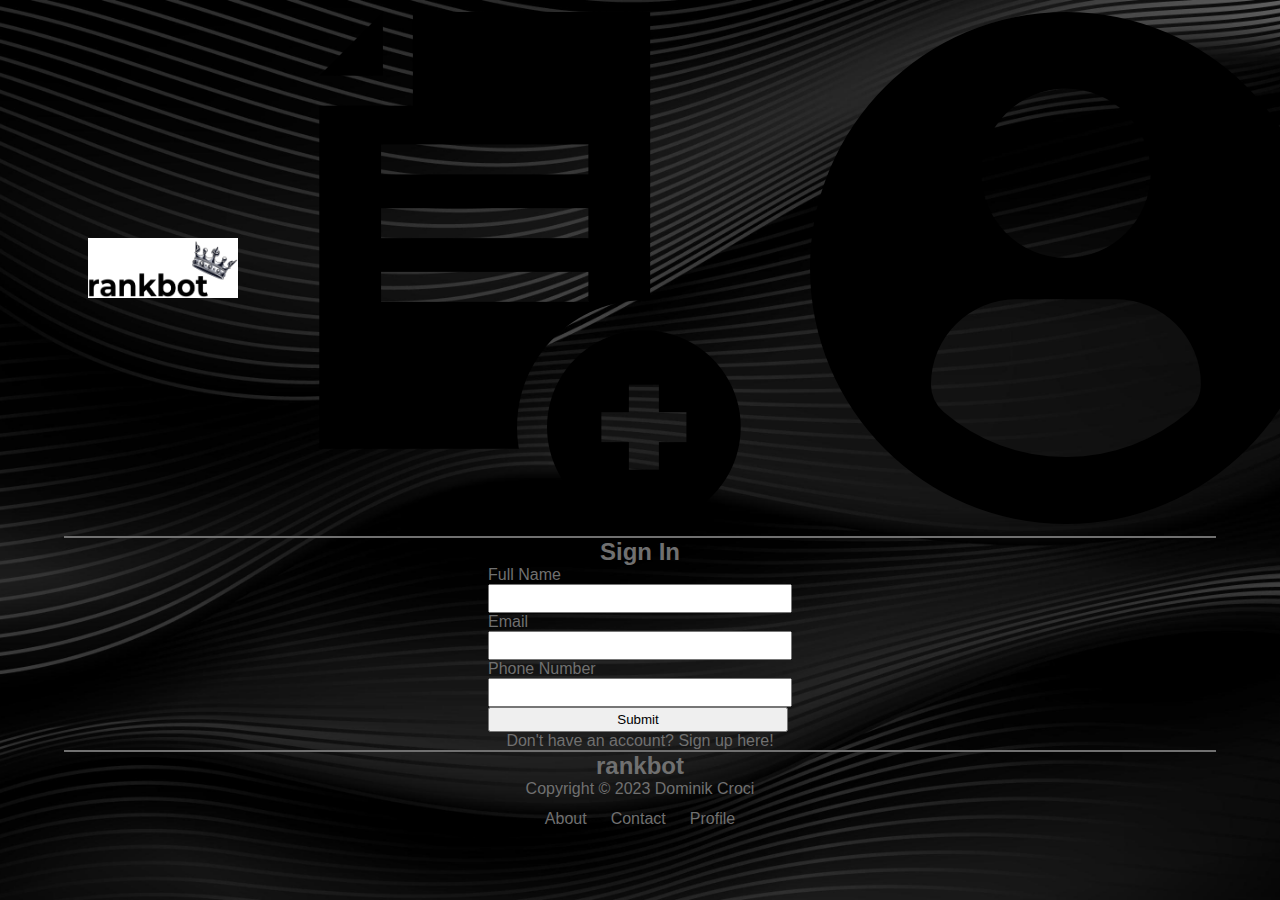
<file: new_account.html>
<!DOCTYPE html>
<html lang="en">

<head>
    <meta charset="UTF-8">
    <meta http-equiv="X-UA-Compatible" content="IE=edge">
    <meta name="viewport" content="width=device-width, initial-scale=1.0">
    <title>rankbot</title>
    <link rel="stylesheet" href="styles.css">
</head>
<body>
    <nav>
        <a href="index.html"><img src="assets/logo.PNG" alt="home" class="logo"></a>
        <ul class="nav_links">
            <li class="nav_link"><img src="assets/add-list.png" class="profile_img" alt=""></li>
            <li class="nav_link"><img src="assets/user-solid.png" class="profile_img" alt=""></li>
        </ul>
    </nav>
    <main>
        <div class="acc_create">
            <h2>Sign In</h2>
            <form action="" class="sign_form">
                <label for="acc_name">Full Name</label>
                <input type="text" id="acc_name" required>
                <label for="acc_email">Email</label>
                <input type="email" id="acc_email" required>
                <label for="acc_phone">Phone Number</label>
                <input type="tel" id="acc_phone">
                <input type="submit">
            </form>
            <p>Don't have an account? Sign up here!</p>
        </div>
    </main>
    <footer>
        <h2>rankbot</h2>
        <P>Copyright &copy; 2023 Dominik Croci</P>
        <ul class="nav_links">
            <li class="nav_link">About</li>
            <li class="nav_link">Contact</li>
            <li class="nav_link">Profile</li>
        </ul>
    </footer>
</body>
</file>
<file: styles.css>
/* STYLING FOR GLOBAL*/
* {
    margin: 0;
    padding: 0;
    font-family: 'Montserrat', sans-serif;
}
html{
    background-image: url(assets/black_bg.jpg);
    height: 100%;
    background-position: center;
    background-repeat: no-repeat;
    background-size: cover;

}
.underlined{
    text-decoration: underline;
}
body {
    margin: 0 64px;
}

main {
    height: 100%;
    background-position: center;
    background-repeat: no-repeat;
    background-size: cover;

}
h1,h2,h3,h4,h5,h6,p,a,li,label{
    color: #707070;
}
a {
    text-decoration: none;
}

a:visited {
    text-decoration: none;
    color: #707070;
}

/* STYLING FOR NAV*/

nav {
    display: flex;
    align-items: center;
    justify-content: space-between;
    border-bottom: 2px solid #707070;
}

.logo {
    width: 150px;
    height: 60px;
    padding: 24px;
    display: flex;
    align-items: center;
}

.nav_links {
    display: flex;
    align-items: center;
    justify-content: space-around;

}

.nav_link {
    display: flex;
    padding: 12px;
}

.nav_link:hover {
    transform: scale(1.1);
}

.rank_btn {
    background-color: rgb(0, 128, 68);
    padding: 16px;
    border-radius: 10%;
}

nav i{
    font-size: 30px;
}

/* STYLING FOR INTRO*/
.intro {
    display: flex;
    flex-direction: column;
    align-items: center;
}


/* STYLING FOR UPCOMING*/

.upcoming {
    display: flex;
    flex-direction: row;
    align-items: center;
    justify-content: space-between
}

.content1 {
    display: flex;
    flex-direction: row;
}

.content2 {
    display: flex;
    flex-direction: row;
}

.content {
    display: flex;
    flex-direction: column;
    justify-content: space-around;
    align-items: center;
    border: 2px solid black;
    padding: 24px;
    margin: 12px;
}

.content_full {
    display: flex;
    align-items: center;
    justify-content: center;
}

.poster {
    height: 110px;
    width: 90px;
    color: black;
}

.poster:hover {
    transform: scale(1.1);
    color: black;
    opacity: 1.5;
}

.acc_create {
    display: flex;
    flex-direction: column;
    align-items: center;
}

.sign_form {
    display: flex;
    flex-direction: column;
}
.intros{
    background-color: rgba(0, 0, 0, 0.358);
    height: 600px;
    display: flex;
    flex-direction: column;
    justify-content: center;
    border-radius: 5%;
}
.text_box{
    background-color: white;
    margin: 4px;
    height: 50px;
    width: 400px;
    display: flex;
    flex-direction: column;
    justify-content:center;
    text-align: center;
}
i{
    color: #707070;
}
/* STYLING FOR FOOTER*/

footer {
    display: flex;
    flex-direction: column;
    align-items: center;
    border-top: 2px solid #707070;
    width: 100%;
}

/* STYLING FOR FOOTER*/
.contact_para {
    width: 300px;
}

/* STYLING FOR SIGN IN*/
input {
    width: 300px;
    height: 25px;
}

.form_item {
    display: flex;
    flex-direction: column;
    padding: 20px;
}
/* STYLING FOR CONTACT*/
.contact{
    display: flex;
    flex-direction: column;
    align-items: center;
    border-radius: 5%;
}
</file>
